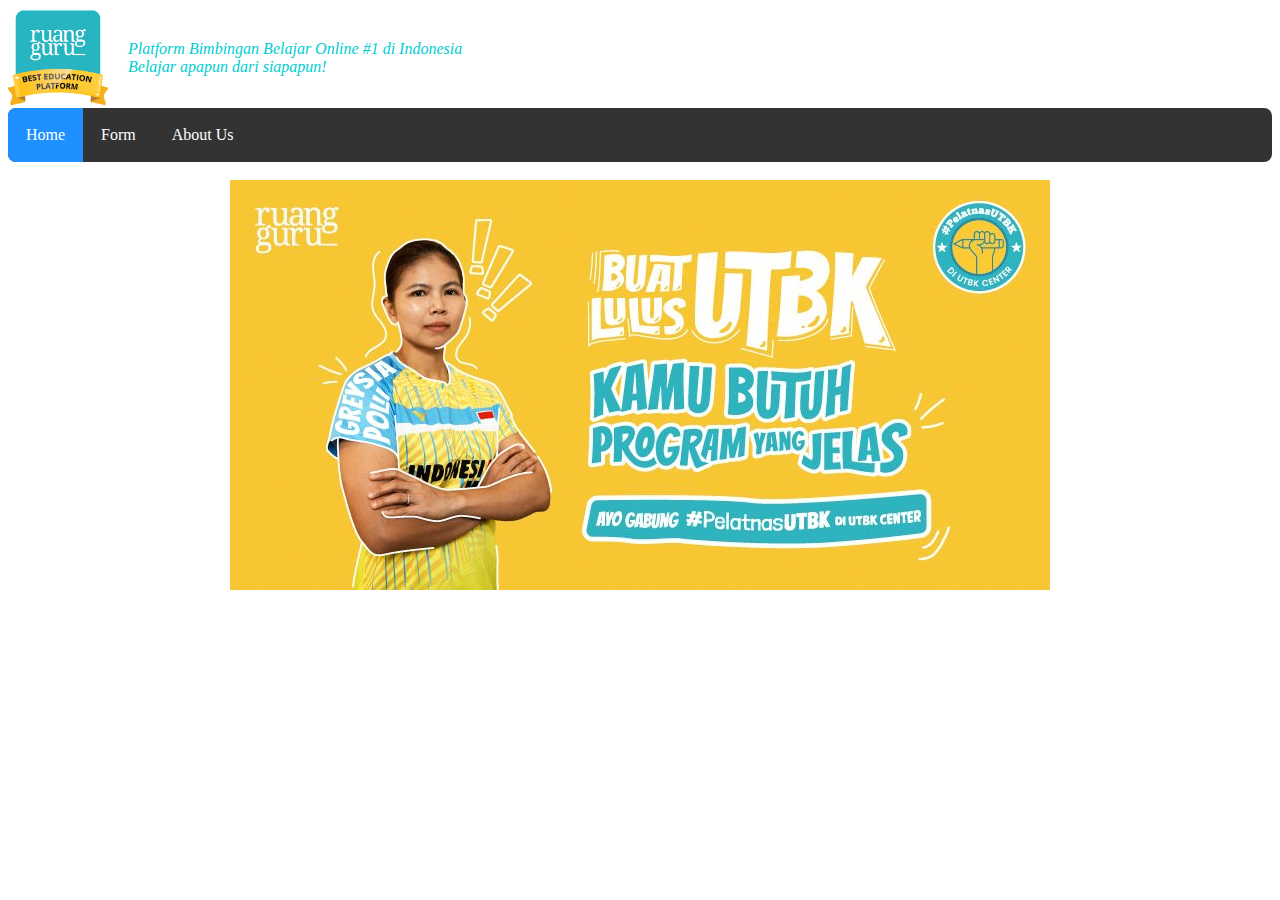
<file: index.html>
<!DOCTYPE html>
<html>
  <head>
    <title>ruangguru</title>
    <link rel="stylesheet" type="text/css" href="style.css" />
  </head>
  <body>
    <div class="logo">
      <img src="img/logo.png" width="100px" />
      <p class="slogan">
        <i>Platform Bimbingan Belajar Online #1 di Indonesia</i> <br /><i
          >Belajar apapun dari siapapun!</i
        >
      </p>
    </div>
    <ul>
      <li><a class="active" href="#home">Home</a></li>
      <li><a href="form.php">Form</a></li>
      <li><a href="about.html">About Us</a></li>
    </ul>
    <br />
    <div class="menu">
      <img src="img/ruangguru.jpg" />
    </div>
  </body>
</html>
</file>
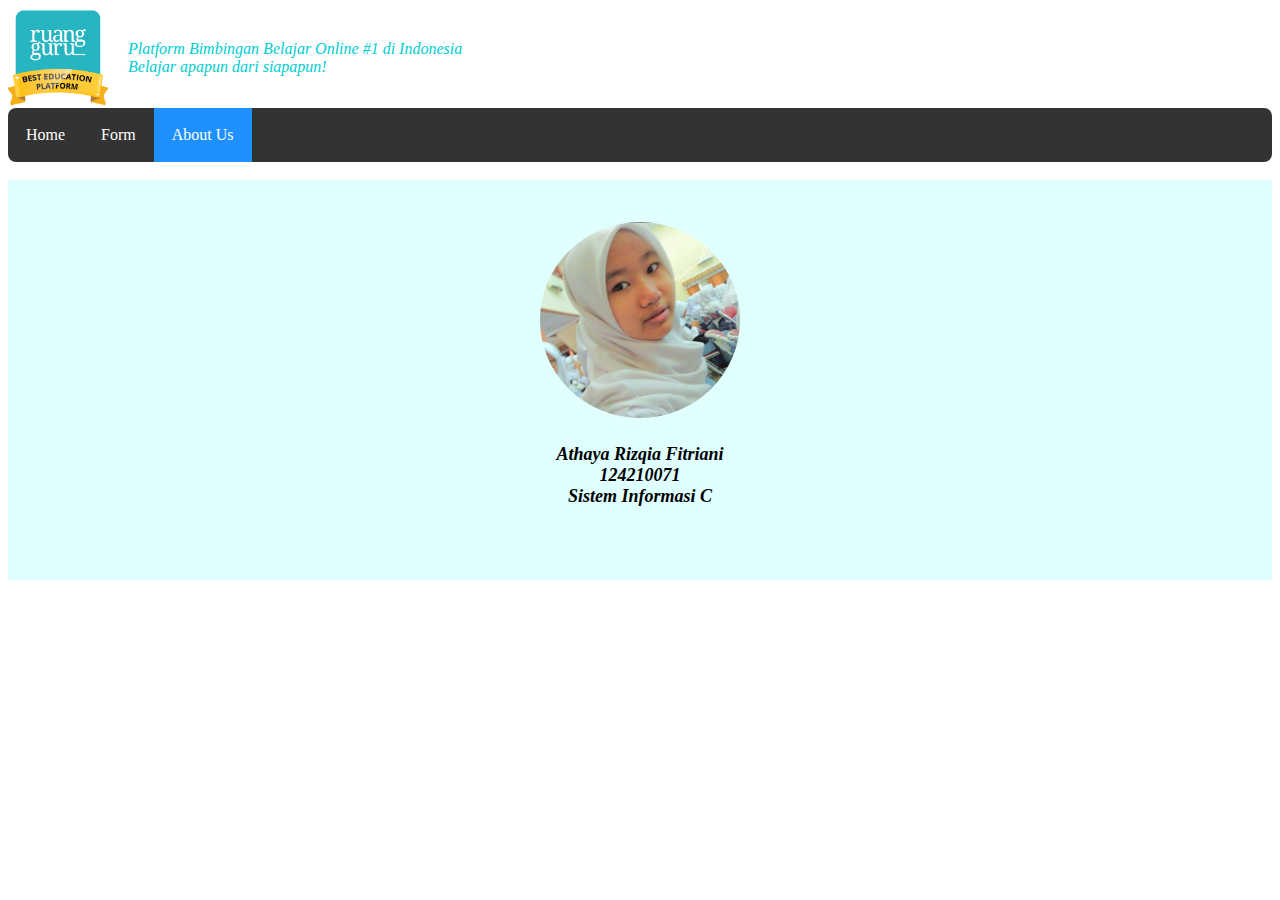
<file: about.html>
<!DOCTYPE html>
<html>
  <head>
    <title>ruangguru</title>
    <link rel="stylesheet" type="text/css" href="style.css" />
  </head>
  <body>
    <div class="logo">
      <img src="img/logo.png" width="100px" />
      <p class="slogan">
        <i>Platform Bimbingan Belajar Online #1 di Indonesia</i> <br /><i
          >Belajar apapun dari siapapun!</i
        >
      </p>
    </div>
    <ul>
      <li><a href="index.html">Home</a></li>
      <li><a href="form.php">Form</a></li>
      <li><a class="active" href="about.html">About Us</a></li>
    </ul>
    <br />
    <div class="about">
      <br /><br />
      <img
        src="img/myphoto.jpeg"
        alt="Hallo Athaya"
        width="200px"
        style="border-radius: 50%"
      /><br /><br />
      <b>Athaya Rizqia Fitriani</b><br />
      <b>124210071</b><br />
      <b>Sistem Informasi C</b><br />
    </div>
  </body>
</html>
</file>
<file: style.css>
.logo {
  display: flex;
  align-items: center;
}

.slogan {
  padding-left: 20px;
  color: #00ced1;
  font-family: Cambria, Cochin, Georgia, Times, "Times New Roman", serif;
  font-size: medium;
}

.menu {
  display: flex;
  justify-content: center;
}

ul {
  border-radius: 8px;
  list-style-type: none;
  margin: 0;
  padding: 0;
  overflow: hidden;
  background-color: #333;
}

li {
  float: left;
}

li a {
  display: block;
  color: white;
  text-align: center;
  padding: 18px 18px;
  text-decoration: none;
}

li a:hover:not(.active) {
  background-color: #111;
}

.active {
  background-color: #1e90ff;
}

.judulForm {
  text-align: center;
  font-style: italic;
  font-family: "Lucida Sans", "Lucida Sans Regular", "Lucida Grande",
    "Lucida Sans Unicode", Geneva, Verdana, sans-serif;
}

.center {
  margin: 0 80px;
  display: flex;
  flex-direction: column;
  align-items: center;
}

.form-group {
  width: 100%;
  padding: 5px 0;
  display: flex;
  flex-direction: column;
  font-family: Cambria, Cochin, Georgia, Times, "Times New Roman", serif;
  font-size: large;
}

.form-group input,
.form-group select {
  padding: 8px 5px;
  font-family: Cambria, Cochin, Georgia, Times, "Times New Roman", serif;
  font-size: large;
}

.w-100 {
  width: 100%;
  height: 100%;
}

.submit {
  padding: 5px 10px;
  background-color: #1e90ff;
  font-family: Cambria, Cochin, Georgia, Times, "Times New Roman", serif;
  font-size: 100%;
  border-radius: 5px;
  border: 0;
}

.php {
  text-align: center;
  font-style: italic;
  font-weight: bold;
  font-family: Cambria, Cochin, Georgia, Times, "Times New Roman", serif;
}

.about {
  background-color: #e0ffff;
  width: 100%;
  height: 400px;
  text-align: center;
  font-family: Cambria, Cochin, Georgia, Times, "Times New Roman", serif;
  font-size: large;
  font-style: italic;
}
</file>
